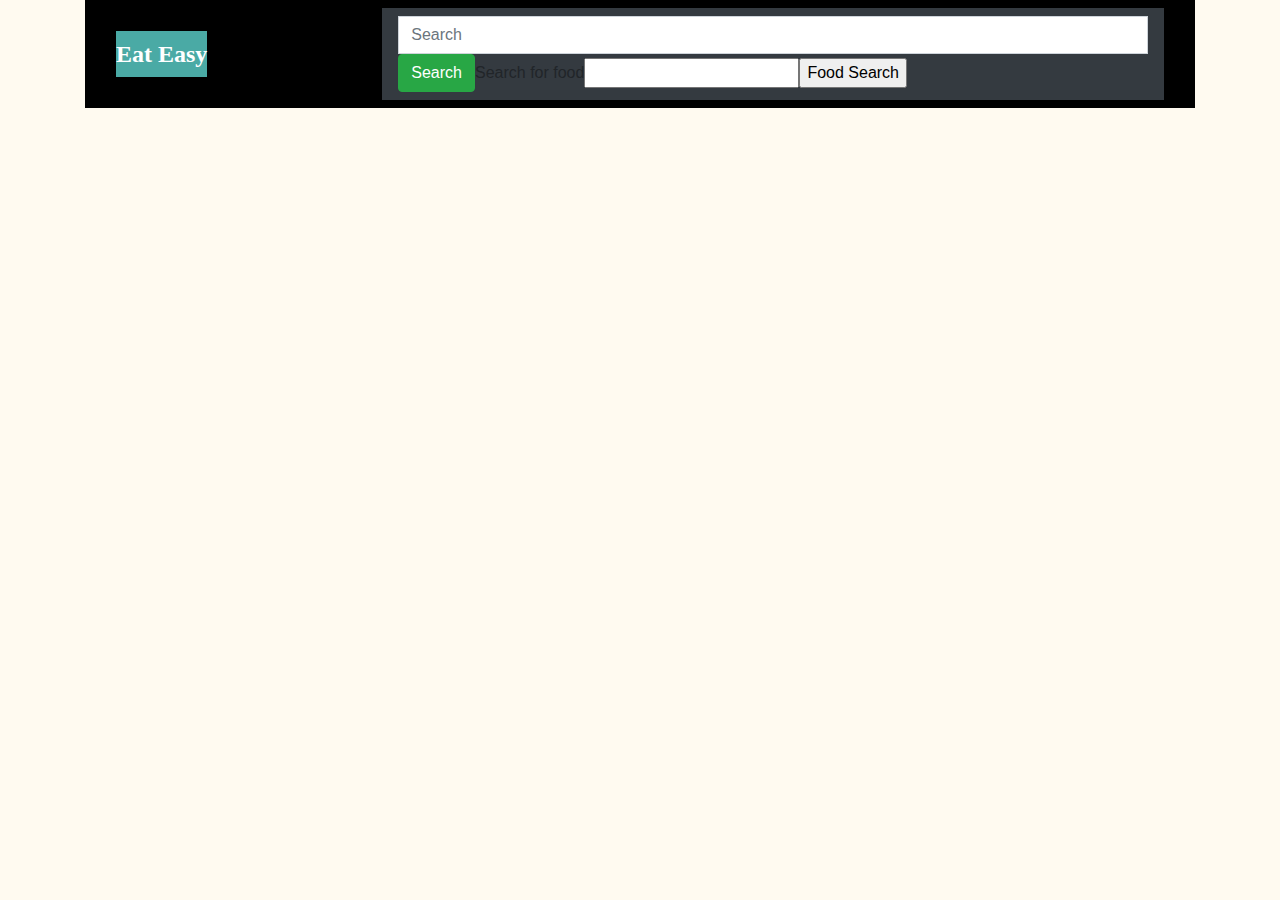
<file: mealdb.html>
<!DOCTYPE html>
<html lang="en">

<head>
  <meta charset="utf-8">
  <title>Food Search</title>
  <link rel="stylesheet" href="https://cdnjs.cloudflare.com/ajax/libs/twitter-bootstrap/4.0.0/css/bootstrap.min.css" />
</head>

<body>
  <div class="container">
    <link rel="stylesheet" href="css.css" media="screen">
    <div id="food-view"></div>

 
    <body>

      <nav class="navbar navbar-expand-lg navbar-light navbar-fixed-top">
    
        <div class="container">
    
          <!-- Brand and toggle get grouped for better mobile display -->
    
          <div class="navbar-header">
    
            <a class="navbar-brand" href="index.html" id="logo">Eat Easy</a>
    
          </div>
    
          <button class="navbar-toggler collapsed ml-auto" data-toggle="collapse" data-target="#page-nav-collapse" aria-expanded="false">
    
              <span class="sr-only">Toggle navigation</span>
    
              <span class="icon-bar"></span>
    
              <span class="icon-bar"></span>
    
              <span class="icon-bar"></span>
    
            </button>
    
          <!-- Collect the nav links, forms, and other content for toggling -->
    
          <div class="collapse navbar-collapse" id="page-nav-collapse">
    
            <ul class="nav navbar-nav ml-auto"></ul>
    
          </div>
    
          <nav class="navbar navbar-expand-sm bg-dark navbar-dark">
    
            <form class="form-inline" action="/action_page.php">
    
              <input class="form-control mr-sm-2" type="text" placeholder="Search" id="food-input">
    
              <button class="btn btn-success" type="submit" id="food-button">Search</button>
    
              <form id="food-form">
                <label for="food-input">Search for food</label>
                <input type="text" id="food-input"><br>
          
                <!-- This button will trigger our AJAX call -->
                <input id="find-food" type="submit" value="Food Search">
              </form>
          
    
    <script src="https://cdnjs.cloudflare.com/ajax/libs/jquery/3.2.1/jquery.min.js"></script>
    <script type="text/javascript">
      // This .on("click") function will trigger the AJAX Call
      $("#food-button").on("click", function(event) {

        // event.preventDefault() can be used to prevent an event's default behavior.
        // Here, it prevents the submit button from trying to submit a form when clicked
        event.preventDefault();

        // Here we grab the text from the input box
        var search = $("#food-input").val();


        // Here we construct our URL
        var queryURL = "https://www.themealdb.com/api/json/v1/1/search.php?s=" + search;

        $.ajax({
          url: queryURL,
          method: "GET",
        }).then(function(response) {
          console.log(response);
          $("#food-view").text(JSON.stringify(response))
        });


        // -----------------------------------------------------------------------

      });
    </script>
  </div>
</body>

</html>
</file>
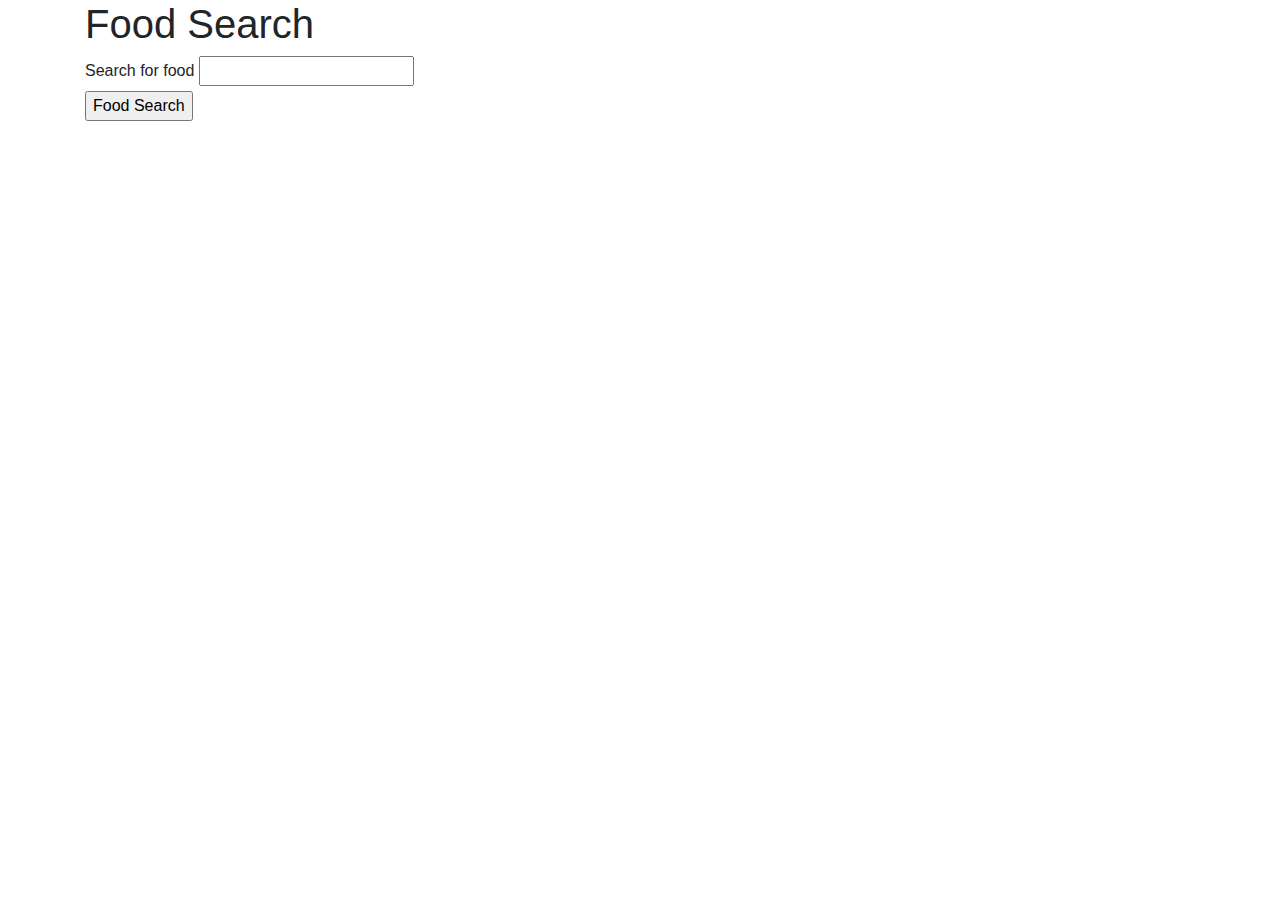
<file: walmart.html>
<!DOCTYPE html>
<html lang="en">

<head>
  <meta charset="utf-8">
  <title>Food Search</title>
  <link rel="stylesheet" href="https://cdnjs.cloudflare.com/ajax/libs/twitter-bootstrap/4.0.0/css/bootstrap.min.css" />
</head>

<body>
  <div class="container">
    <h1>Food Search</h1>

    <div id="food-view"></div>

    <form id="food-form">
      <label for="food-input">Search for food</label>
      <input type="text" id="food-input"><br>

      <!-- This button will trigger our AJAX call -->
      <input id="find-food" type="submit" value="Food Search">
    </form>

    <script src="https://cdnjs.cloudflare.com/ajax/libs/jquery/3.2.1/jquery.min.js"></script>
    <script type="text/javascript">
      // This .on("click") function will trigger the AJAX Call

      $("#find-food").on("click", function(event) {

        // event.preventDefault() can be used to prevent an event's default behavior.
        // Here, it prevents the submit button from trying to submit a form when clicked
        event.preventDefault();

        // Here we grab the text from the input box
        var search = $("#food-input").val();

        // Here we construct our URL
        var queryURL = "http://api.walmartlabs.com/v1/search?apiKey=avwfn326ass7ejz97edr7w49&ls&query=" + search;

        $.ajax({
          url: queryURL,
          method: "GET",
          dataType: "jsonp"

        }).then(function(response) {
          console.log(response);
        });



        // -----------------------------------------------------------------------

      });
    </script>
  </div>
</body>

</html>
</file>
<file: css.css>
/* --- STYLES FOR ALL PAGES --- */

body {

    /* Typography */

    font-family: Arial, "Helvetica Neue", Helvetica, sans-serif;
    background-color: floralwhite;
  }

  

  html {

    /* Positioning */

    position: relative;

    /* Box-model */

    min-height: 100%;

  }

  

  /* add space for fixed nav */

  main {

    margin: 80px 0;

  }

  

  /* create styles for use for all white main boxes */

  .block {

    background-color: #fff;

  

    padding: 30px;

    margin-bottom: 30px;

  }

  

  .block-header {

    /* Typography */

    color: black;

    font-family: Georgia, Times, "Times New Roman", serif;

    font-weight: bold;

  }

  

  /* NAV START */

  #logo {

    font-family: Georgia, Times, "Times New Roman", serif;

  

    /* Typography */

    font-size: 24px;

    font-weight: bold;

    color: #fff;

  

    /* Visual */

    background: #4aaaa5;

  }

  

  /* override bootstrap hover color and border */

  .navbar-default .navbar-nav > li > a:hover {

    color: black;

  }

  

  .navbar {

    background: black;

    border: none;

  }

  

  /* media query for nav background color change */

  @media only screen and (max-width: 767px) {

    .navbar-header {

      background-color: black;

    }

  }

  /* END NAV */

  

  

  /* CONNECT W/ ME CSS */

  .connect-header {

    /* Typography */

    font-size: 25px;

  }

  

  .connect-photo {

    /* Box-model */

    width: 55px;

    height: 55px;

  }

  

  #images {

    /* Box-model */

    padding-top: 15px;

  

    /* Typography */

    text-align: center;

  }

  /* END CONNECT W/ ME */

 

  /* --- END STYLES FOR ALL PAGES --- */

  

  /* --- PAGE-SPECIFIC STYLES --- */

  /* ABOUT-ME PAGE */

  .about-me-header {

    /* Positioning */

    margin-bottom: 33px;

    font-family: Georgia, Times, "Times New Roman", serif;

  

    /* Typography */

    font-size: 32px;

    font-weight: bold;

    color: #4aaaa5;

  }

  

  #about-image {

    /* Positioning */

    float: left;

  

    /* Box-model */

    width: 200px;

    margin: 0 20px 10px 0;

  }

  /* END ABOUT-ME PAGE */

  

  

  /* PORTFOLIO PAGE */

  .port-image {

    margin: 20px auto;

  }

  /* END PORTFOLIO PAGE */

  

  

  /* CONTACT FORM PAGE  */

  .form-control {

    /* give input boxes right angles */

    border-radius: 0;

  

    /* keep from horizontally resizing text area */

    min-width: 100%;

    max-width: 100%;

  }

  

  .submit-btn {

    /* Box-model */

    padding: 15px 30px;

    font-size: 16px;

    font-weight: lighter;

  

    /* Typography */

    color: #fff;

  

    /* Visual */

    background-color: #4aaaa5;

    border: 0;

  }

  

  .submit-btn:hover {

    opacity: .7;

  }

  

  /* END CONTACT FORM PAGE */
</file>
